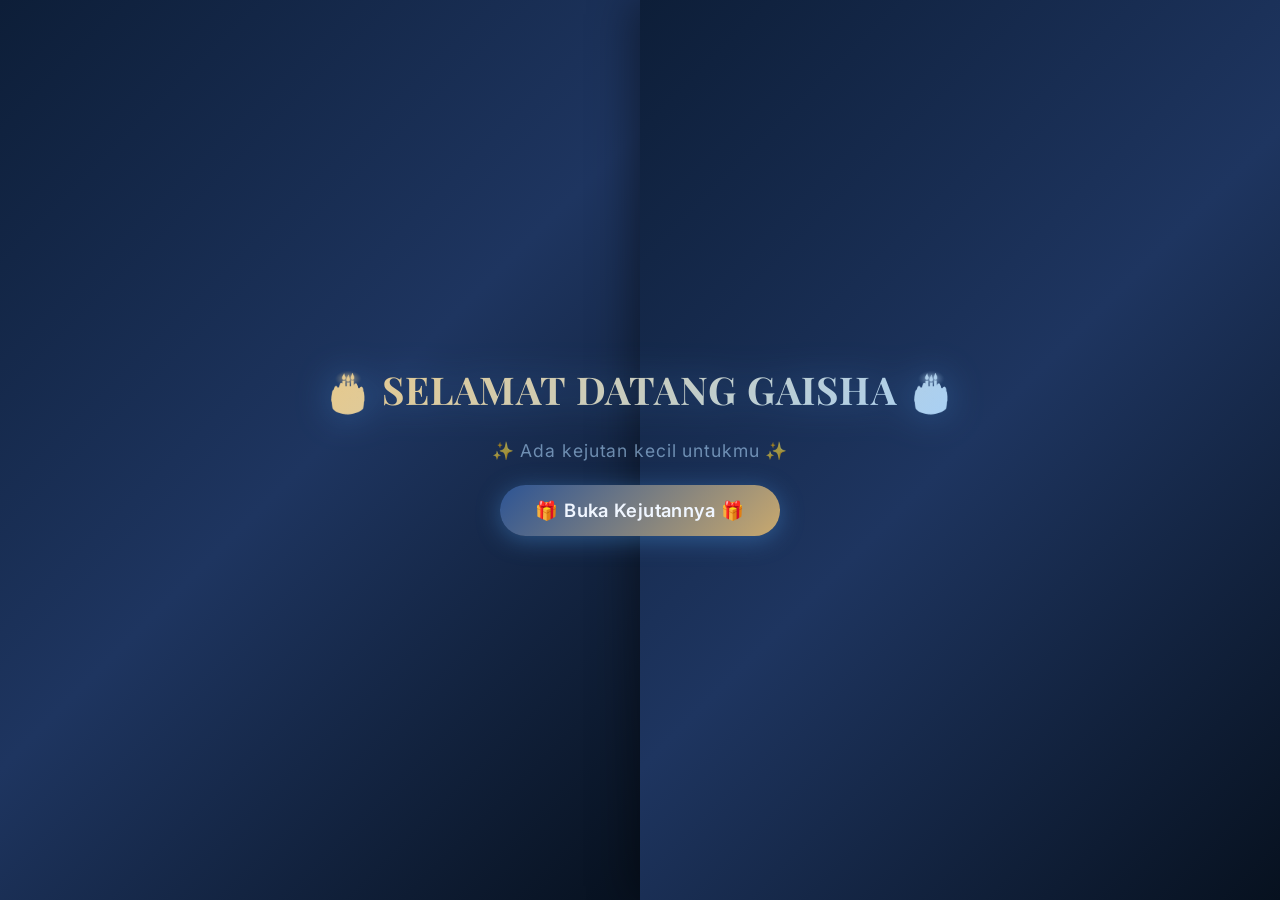
<file: index.html>
<!DOCTYPE html>
<html lang="id">
<head>
  <meta charset="UTF-8" />
  <meta name="viewport" content="width=device-width, initial-scale=1.0, maximum-scale=1.0, user-scalable=no" />
  <title>Happy Birthday Gaisha 🎂</title>
  <link rel="preconnect" href="https://fonts.googleapis.com">
  <link href="https://fonts.googleapis.com/css2?family=Playfair+Display:ital,wght@0,400;0,700;1,400&family=Inter:wght@300;400;500&display=swap" rel="stylesheet">
  <link rel="stylesheet" href="style.css" />
</head>
<body>

  <!-- INTRO SCREEN -->
  <div class="intro-screen" id="introScreen">
    <div class="intro-content">
      <div class="intro-title">🎂 SELAMAT DATANG GAISHA 🎂</div>
      <div class="intro-sub">✨ Ada kejutan kecil untukmu ✨</div>
      <button class="start-btn" id="startBtn">🎁 Buka Kejutannya 🎁</button>
    </div>
    <!-- Curtain panels — kebuka ke kiri & kanan saat tombol diklik -->
    <div class="curtain-panel curtain-left" id="curtainLeft"></div>
    <div class="curtain-panel curtain-right" id="curtainRight"></div>
    <!-- Sparkle burst dari titik tombol -->
    <div class="sparkle-burst" id="sparkleBurst"></div>
  </div>

  <!-- Floating particles -->
  <div class="particles" id="particles"></div>

  <!-- Ripple rings (ambient) -->
  <div class="rings-bg" id="ringsBg"></div>

  <!-- Confetti -->
  <div class="confetti-container" id="confettiContainer"></div>

  <!-- Fireworks -->
  <canvas class="fireworks-canvas" id="fireworksCanvas"></canvas>

  <!-- MAIN -->
  <div class="main-wrapper hidden" id="mainWrapper">

    <!-- ── HERO ── -->
    <header class="hero">
      <p class="hero-eyebrow">07 · 07 · 2026</p>
      <h1 class="hero-title">Selamat Ulang Tahun,<br><em>Gaisha Yusya Dwitha</em></h1>
      <p class="hero-sub">17 tahun — semoga selalu jadi versi terbaik dirimu.</p>
    </header>

    <!-- ── CAKE SECTION ── -->
    <section class="cake-section" id="cakeSection">
      <div class="cake-wrapper" id="cakeWrapper">

        <!-- Cake SVG — single-tier elegant, colorful, dengan lilin menyatu di dalam SVG -->
        <div class="cake-art" id="cakeArt">
          <svg viewBox="0 -40 240 220" xmlns="http://www.w3.org/2000/svg" class="cake-svg">
            <!-- Bottom tier body -->
            <rect x="20" y="96" width="200" height="65" rx="6" fill="#ff8fb3"/>
            <!-- Bottom tier top ellipse -->
            <ellipse cx="120" cy="96" rx="100" ry="18" fill="#ffb3cc"/>
            <!-- Bottom tier base ellipse -->
            <ellipse cx="120" cy="161" rx="100" ry="18" fill="#e8628f"/>
            <!-- Frosting drips bottom -->
            <path d="M20 96 Q35 81 50 96 Q65 81 80 96 Q95 81 110 96 Q125 81 140 96 Q155 81 170 96 Q185 81 200 96 Q215 81 220 96" fill="none" stroke="#ffd66b" stroke-width="5" stroke-linecap="round"/>
            <!-- Mid tier body -->
            <rect x="52" y="52" width="136" height="55" rx="6" fill="#ffd66b"/>
            <!-- Mid tier top ellipse -->
            <ellipse cx="120" cy="52" rx="68" ry="13" fill="#ffe28f"/>
            <!-- Mid tier base ellipse -->
            <ellipse cx="120" cy="107" rx="68" ry="13" fill="#f0b93f"/>
            <!-- Frosting drips mid -->
            <path d="M52 52 Q65 40 78 52 Q91 40 104 52 Q117 40 130 52 Q143 40 156 52 Q169 40 182 52 Q188 40 188 52" fill="none" stroke="#7dd8c4" stroke-width="4" stroke-linecap="round"/>
            <!-- Decorations bottom tier -->
            <circle cx="70" cy="129" r="4" fill="#7dd8c4" opacity="0.95"/>
            <circle cx="100" cy="134" r="5" fill="#a78bfa" opacity="0.9"/>
            <circle cx="130" cy="129" r="4" fill="#7dd8c4" opacity="0.95"/>
            <circle cx="158" cy="133" r="5" fill="#ff8fb3" opacity="0.9"/>
            <!-- Stars on mid tier -->
            <text x="80" y="82" font-size="10" fill="#ffffff" text-anchor="middle">✦</text>
            <text x="120" y="78" font-size="8" fill="#fff6d9" text-anchor="middle">✦</text>
            <text x="160" y="82" font-size="10" fill="#ffffff" text-anchor="middle">✦</text>
            <!-- 17 text on cake -->
            <text x="120" y="146" font-size="22" font-weight="700" fill="#ffffff" text-anchor="middle" font-family="Georgia, serif" opacity="0.85">17</text>

            <!-- ── CANDLE (menyatu di dalam SVG, otomatis center di atas tier atas) ── -->
            <g id="svgCandleGroup">
              <!-- Candle base (menempel di permukaan atas tier kuning, cy=52 ry=13 → puncak di y=39) -->
              <rect x="108" y="33" width="24" height="8" rx="3" fill="#5b4636"/>
              <!-- Candle body -->
              <rect x="112" y="3" width="16" height="32" rx="3" fill="#a78bfa"/>
              <rect x="115" y="3" width="5" height="32" fill="#c4b5fd" opacity="0.7"/>
              <!-- Flame -->
              <g id="svgFlameGroup">
                <ellipse cx="120" cy="-8" rx="11" ry="16" fill="#ffb347" opacity="0.4"/>
                <path id="svgFlame" d="M120 -18 C126 -10 126 -1 120 5 C114 -1 114 -10 120 -18 Z" fill="url(#flameGradient)"/>
              </g>
              <defs>
                <linearGradient id="flameGradient" x1="0" y1="0" x2="0" y2="1">
                  <stop offset="0%" stop-color="#ffffff"/>
                  <stop offset="35%" stop-color="#ffe28f"/>
                  <stop offset="70%" stop-color="#ff8f4d"/>
                  <stop offset="100%" stop-color="#e8628f" stop-opacity="0.4"/>
                </linearGradient>
              </defs>
            </g>

            <!-- Smoke (muncul setelah lilin ditiup) -->
            <g id="svgSmokeGroup" style="display:none; opacity:0">
              <circle class="svg-smoke svg-smoke-1" cx="120" cy="-20" r="3" fill="#e5e7eb" opacity="0.5"/>
              <circle class="svg-smoke svg-smoke-2" cx="117" cy="-24" r="4" fill="#e5e7eb" opacity="0.4"/>
              <circle class="svg-smoke svg-smoke-3" cx="123" cy="-29" r="5" fill="#e5e7eb" opacity="0.3"/>
            </g>
          </svg>
        </div>

        <!-- Plate -->
        <div class="plate"><div class="plate-shine"></div></div>
      </div>
    </section>

    <!-- ── MIC STATUS ── -->
    <div class="mic-status" id="micStatus">
      <div class="mic-icon" id="micIcon">🕯️</div>
      <p id="micText">Buat harapan, lalu tiup lilinnya</p>
      <div class="blow-meter-wrap" id="blowMeterWrap" style="display:none">
        <div class="blow-meter-bg">
          <div class="blow-meter-fill" id="blowMeterFill"></div>
        </div>
        <span id="blowMeterLabel">Tiup sekuat mungkin...</span>
      </div>
    </div>

    <!-- ── BIRTHDAY MESSAGE (shown after blow) ── -->
    <div class="birthday-message" id="birthdayMessage">
      <p class="message-quote">"Setiap memori yang kita buat adalah bagian dari siapa kita sekarang."</p>
      <p class="message-main">Selamat ulang tahun ke-17, Gaisha.<br>Semoga hari ini seindah dirimu.</p>
    </div>



    <!-- ── PRECIOUS MEMORIES BUTTON (muncul setelah lilin ditiup) ── -->
    <section class="precious-section" id="preciousSection">
      <a href="precious.html" class="precious-btn" id="preciousBtn">precious memories for me</a>
    </section>

  </div><!-- end main-wrapper -->



  <!-- Music -->
  <div class="music-controls" id="musicControls">
    <button class="music-btn" id="musicBtn" title="Play/Pause">
      <span id="musicIcon">▶</span>
    </button>
    <span class="music-label">Monokrom — Tulus</span>
  </div>

  <audio id="bgMusic" loop preload="auto" playsinline webkit-playsinline>
    <source src="assets/music.mp3" type="audio/mpeg">
  </audio>

  <script src="script.js"></script>
</body>
</html>
</file>
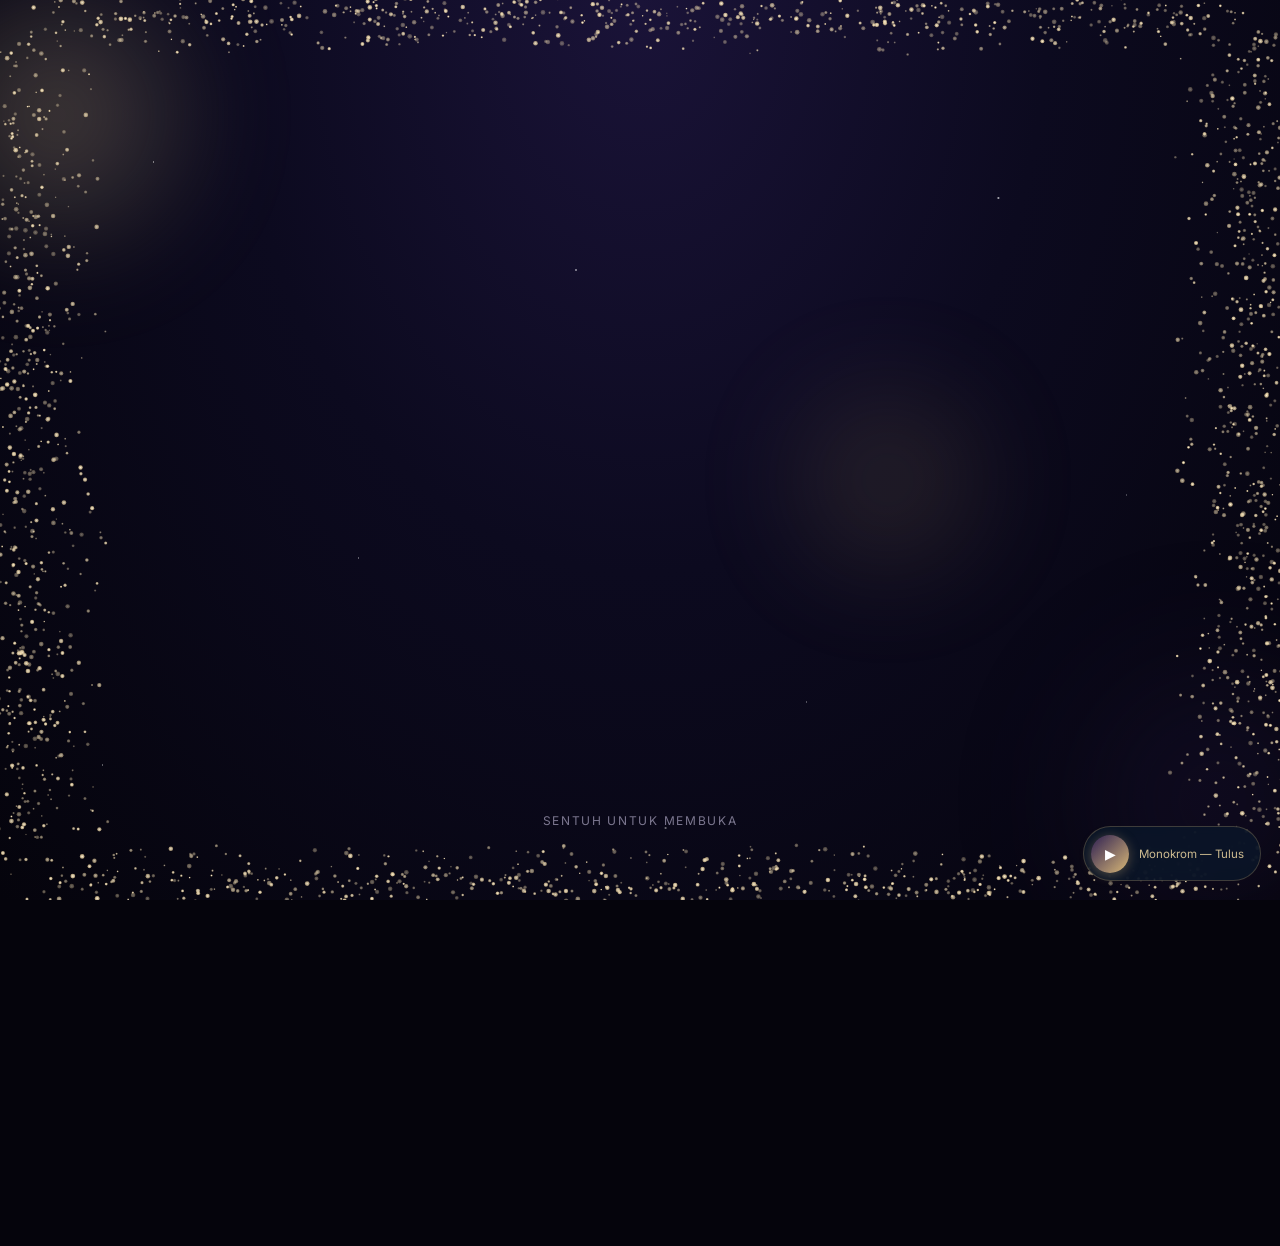
<file: precious.html>
<!DOCTYPE html>
<html lang="id">
<head>
  <meta charset="UTF-8" />
  <meta name="viewport" content="width=device-width, initial-scale=1.0, maximum-scale=1.0, user-scalable=no" />
  <title>Precious Memories — Gaisha 🌙</title>
  <link rel="preconnect" href="https://fonts.googleapis.com">
  <link href="https://fonts.googleapis.com/css2?family=Playfair+Display:ital,wght@0,400;0,700;1,400&family=Inter:wght@300;400;500&display=swap" rel="stylesheet">
  <link rel="stylesheet" href="precious-style.css" />
</head>
<body>

  <!-- Ambient starfield background -->
  <div class="starfield" id="starfield"></div>

  <!-- Glow orbs — bola cahaya lembut yang bergerak pelan, bikin background terasa hidup -->
  <div class="glow-orbs" id="glowOrbs">
    <div class="glow-orb glow-orb-1"></div>
    <div class="glow-orb glow-orb-2"></div>
    <div class="glow-orb glow-orb-3"></div>
  </div>

  <!-- Floating gold dust — partikel mengambang ke atas, di-generate JS -->
  <div class="ambient-dust" id="ambientDust"></div>

  <!-- ── PARTICLE TEXT STAGE ──────────────────────
       Partikel emas membentuk teks custom, lalu "runtuh" jadi galeri.
       Ganti teks yang ditampilkan di script.js bagian PARTICLE_TEXT. ── -->
  <section class="particle-stage" id="particleStage">
    <canvas id="particleCanvas"></canvas>
    <p class="particle-hint" id="particleHint">Sentuh untuk membuka</p>
  </section>

  <!-- ── AMPLOP SURAT (muncul setelah partikel selesai) ── -->
  <section class="letter-section hidden" id="letterSection">
    <h2 class="letter-heading">Untukmu</h2>
    <p class="letter-hint">Ketuk amplopnya</p>
    <div class="envelope-wrap" id="envelopeWrap">
      <div class="envelope" id="envelope">
        <div class="envelope-back"></div>
        <div class="letter-paper" id="letterPaper">
          <div class="letter-paper-lines"></div>
        </div>
        <div class="envelope-flap" id="envelopeFlap"></div>
        <div class="envelope-front"></div>
        <div class="envelope-seal">💌</div>
      </div>
    </div>
  </section>

  <!-- Letter Modal -->
  <div class="letter-overlay" id="letterOverlay">
    <div class="letter-card" id="letterCard">
      <button class="letter-close" id="letterClose">✕</button>
      <div class="letter-card-inner">
        <p class="letter-card-heading">Untuk Gaisha</p>
        <div class="letter-card-body" id="letterCardBody">
          Dear Gaisha ~ 
          haii gaishaa hehe maaf ya aku ngerepotin kamu terus btw selamat ulang tahun ke 17 kamu yaww >///<,
          sesuai dengan janji kita kamu minta aku buatin ini dan aku tetap nuntasin janji ini, hehe buat coklatnya next time yaww,
          hehe maaf ya aku alay banget buat beginian seakan aku masih belum move on dari kamu wkwk
          tapi jujur aku buat web ini dengan rasa takut aku dan rasa sedih aku mengingat dlu aku dan kamu pernah melewati semua rasa sakit dan masalah bersama, 
          aku izin menjelaskan secara detail kenapa aku melepas kamu mungkin kamu gak mau dener atau baca detailnya tapi aku berharap nanti kelak kamu baca yaww, 
          aku sebenarnya gak mau ngelepasin kamu tapi aku ingin kamu terus berkembang dan maju terus jadi aku mutusin buat ngelepas kamu, 
          mungkin itu alasan clasic tapi jujur aku yang sekarang belum pantas buat kamu dan kita sama sama belum pantas buat diri kita berpasangan,
          aku selalu belajar setiap hari dengan niat membalas dendam buat diriku yang lampau dan malas malasan itu aku harap kamu pun juga sama berkembang juga walaupun aku gak tau kamu sedang apa hari ini,
          aku boleh gak cerita sedikit?? kalo boleh aku mau cerita dikit nih setelah kita udah gak berhubungan lagi tentang aku...
          setelah kita gak berhubungan lagi keadaan ku cukup sedikit gak teratur dari gaya hidup atau apapun itu, aku selalu sakit demam dan pusing...
          tapi aku selalu bertahan dan menerima semuanya seorang diri tapi ada pada suatu saat aku sakit parah dan pusing ku kambuh, aku malah keinget kamu yang nelpon dan temenin aku pas lagi sakit...
          aku nangis dan sedih lalu semuanya aku pendam lagi di dalam hatiku dan disitulah aku bertekad bahwasanya aku harus menjadi lebih baik dan menjadi orang yang pantas kedepannya,
          makasihh yaww udah selalu ada di hidupkuu maafinn aku udah jahat ama kamu dari kata kata aku di WA aku minta maaf sampe kayak mokondo kayak gitu jujur aku ikhlas tapi rasa emosi itu yangg ngendaliin aku dan aku kehilangan kontrol atas diriku...
          tapi aku yang sekarang alhamdulillah selalu improve dan memperbaiki semua karakter diriku ini setiap kamu post ig,WA,TT aku selalu kangen ama kamu tapi aku pendam semua dan aku fokus lagi buat belajar menggapai cita cita ku dan janji kita yang lain...
          mungkin kamu gak inget janji apa yang udah pernah kamu dan aku buat tapi aku bakal nuntasin semuanya hehe, 
          jika aku boleh bertanya, kelak nanti aku sudah dalam versi terbaik aku dan aku sudah financial freedom apakah kamu ada niatan buat kembali ke aku??? 
          buat cerita perjalanan kamu selama ini dan apapun itu bakal aku dengar, 
          tapi mungkin aku udah tau jawabannya yaitu "Asas Ne Bis In Idem" mungkin itu yang bakal kamu kasih jawabannya ke aku, 
          tapi jika kamu berkata seperti itu lagi kepadaku dan aku bakal siapp nanti, lalu aku bakal berjalan lagi sendirian lagi....
          sampai aku bertemu seseorang yang sama seperti mu tapi dalam versi lain jika aku tidak menemukan seseorang yang sama seperti mu aku akan terus berjalan sendirian lagi....
          makasihh udah dengerin ceritaku hehe maaf yahh aku ngerepotin kamu lagi dan lagi maaf aku selalu menganggu kehidupan mu,
          tapi setelah janji web ini terselesaikan aku gak bakal ganggu kamu lagi kok kedepannya aku bakal menghilang dari hadapan kamu karna aku takut kamu ilfeel ama aku, 
          hati hatii yahh di surabaya mau itu arah pulang ke rumah ataupun pergi kemana mana,
          maafin aku karna cuman bikin web ucapan ultah sederhana ini dan mungkin ini bare minimum effort?? tapi aku senang kalo kamu bahagia dengan web buatan ku ini
          dan aku minta maaf karna memakai foto kamu tanpa izin dan video kita yang dlu ke mall pas kamu lagi cosplay btw itu hadiah dari temen ku walaupun agak sialan tapi makasih lah ama dia karna udah kasih video itu wkwkw
          makasih 1 tahun yang menyenangkan dan aku menunggu kamu disini biar bisa ke makam ibu kamu...
          Sekali lagi selamat ulang tahun yang ke - 17 tahunn yaww udah gede aja sekarang abru kemarin 16 tahun sekarang udah bisa bikin ktp wkwk,
          aku doakan semoga semua wishlist kamu terwujud dan semoga kamu mendapatkan jodoh yang lebih baik dan lebih tampan dan karismatik pokoknya kayak james james itulah wkwk...
          maaff yaa aku keliatan banget kayak stalk kamu tapi jujur emang aku sering liat semua story di ig,WA, dan TT maaff ya kalo aku ngerepotinn lagi aslii :<
          aku harap kamu nanti sudah berkembang sangat jauhh yaa, aku menantikan itu hari itu...
          Terimakasih juga karna sudah mengucapin ultah aku hehe...
          Sampai Jumpa lagi lain waktu dan aku harap In Another Life kehidupan kamu dan aku sangat bahagia gak kayak kita saat ini...
          Terimakasih Gaishaa maaff ya aku ngerepotin kamu dan membuat kamu malu dan membuat kamu ilfeel yaa lalu maafin kalo ada kata kata yang aku lontarkan pas itu udah bikin kamu sakit hati...
          Jika ada kata kata aku yang gak kamu pahamin boleh tanyain ke aku yaa terimakasihh jika kamu mau bertanya dan mau terbuka dengan ku...
          Sampai jumpa di kehidupan lain dan di kesempatan yang lain....
        </div>
        <p class="letter-card-signoff">From lip lip ,<br>—</p>
      </div>
    </div>
  </div>

  <!-- ── GALLERY (masonry, muncul setelah partikel runtuh) ── -->
  <main class="gallery-wrap" id="galleryWrap">
    <header class="gallery-header">
      <a href="index.html#cakeSection" class="back-link" id="backToCakeLink">← Kembali</a>
      <h1 class="gallery-title">Precious Memories</h1>
      <p class="gallery-sub">Setiap gambar, sepotong waktu yang ku harap ingin selalu kusimpan seterusnya...</p>
    </header>

    <div class="masonry" id="masonryGrid">
      <!-- Item galeri di-generate oleh JS dari GALLERY_ITEMS -->
    </div>

    <footer class="gallery-footer">
      <p>— Kenangan Kita Berdua —</p>
    </footer>
  </main>

  <!-- Lightbox untuk lihat foto/video ukuran penuh -->
  <div class="lightbox" id="lightbox">
    <button class="lightbox-close" id="lightboxClose">✕</button>
    <button class="lightbox-nav lightbox-prev" id="lightboxPrev" aria-label="Sebelumnya">‹</button>
    <button class="lightbox-nav lightbox-next" id="lightboxNext" aria-label="Selanjutnya">›</button>
    <div class="lightbox-content" id="lightboxContent"></div>
    <div class="lightbox-counter" id="lightboxCounter"></div>
  </div>

  <!-- Music (sama seperti di index.html — posisi & status diambil dari
       localStorage supaya lagu terasa menyambung, bukan restart dari awal) -->
  <div class="music-controls" id="musicControls">
    <button class="music-btn" id="musicBtn" title="Play/Pause">
      <span id="musicIcon">▶</span>
    </button>
    <span class="music-label">Monokrom — Tulus</span>
  </div>

  <audio id="bgMusic" loop preload="auto" playsinline webkit-playsinline>
    <source src="assets/music.mp3" type="audio/mpeg">
  </audio>

  <script src="precious-script.js"></script>
</body>
</html>
</file>
<file: style.css>
/* ================================================
   GAISHA YUSYA DWITHA — Birthday Page
   Palette: Midnight blue · Steel · Soft gold accent
   ================================================ */

*, *::before, *::after { box-sizing: border-box; margin: 0; padding: 0; }

:root {
  --navy:       #07111f;
  --midnight:   #0a1628;
  --deep:       #0d1e38;
  --blue-mid:   #1e3560;
  --blue-steel: #2d5494;
  --blue-sky:   #4a90d9;
  --blue-light: #6aaee8;
  --blue-pale:  #a8d0f5;
  --gold:       #c9a96e;
  --gold-light: #e8c98a;
  --white:      #f0f6ff;
  --text-dim:   rgba(168, 208, 245, 0.6);
}

html {
  scroll-behavior: smooth;
}

html, body {
  width: 100%; min-height: 100vh;
  overflow-x: hidden;
  font-family: 'Inter', system-ui, sans-serif;
  background: var(--navy);
  color: var(--white);
}

/* ═══════════════════════════════════════════════
   INTRO SCREEN
═══════════════════════════════════════════════ */
.intro-screen {
  position: fixed; inset: 0; z-index: 50;
  display: flex; align-items: center; justify-content: center;
  background: radial-gradient(ellipse at center, var(--deep) 0%, var(--navy) 70%);
  transition: opacity 0.7s ease, visibility 0.7s ease;
}
.intro-screen.fade-out {
  opacity: 0; visibility: hidden; pointer-events: none;
}
.intro-content {
  position: relative;
  z-index: 51;
  display: flex; flex-direction: column; align-items: center;
  gap: 1.5rem; padding: 2rem 1.5rem; text-align: center;
  opacity: 1; /* selalu tampil secara default; animasi di bawah cuma hiasan masuk */
  animation: introReveal 0.9s cubic-bezier(0.22,1,0.36,1);
}
@keyframes introReveal {
  0%   { opacity: 0; transform: translateY(30px) scale(0.92); }
  100% { opacity: 1; transform: translateY(0) scale(1); }
}
.intro-title {
  font-family: 'Playfair Display', serif;
  font-size: clamp(1.3rem, 5.5vw, 2.4rem);
  font-weight: 700;
  letter-spacing: 0.02em;
  color: var(--gold-light); /* fallback jika gradient-text tidak ter-render */
  background: linear-gradient(135deg, var(--gold-light), var(--blue-pale), var(--gold), var(--blue-sky));
  background-size: 300% 300%;
  background-clip: text;
  -webkit-background-clip: text;
  -webkit-text-fill-color: transparent;
  animation: gradShiftIntro 4s ease-in-out infinite;
  line-height: 1.35;
  filter: drop-shadow(0 0 18px rgba(74, 144, 217, 0.45));
}
@supports not (-webkit-background-clip: text) {
  .intro-title { -webkit-text-fill-color: initial; color: var(--gold-light); }
}
@keyframes gradShiftIntro {
  0%, 100% { background-position: 0% 50%; }
  50%       { background-position: 100% 50%; }
}
.intro-sub {
  font-size: clamp(0.9rem, 3.2vw, 1.1rem);
  color: var(--text-dim);
  letter-spacing: 0.05em;
}
.start-btn {
  display: inline-flex; align-items: center; gap: 0.5rem;
  padding: 0.9rem 2.2rem;
  font-size: clamp(0.95rem, 3.8vw, 1.15rem);
  font-weight: 600; font-family: inherit; color: var(--white);
  background: linear-gradient(135deg, var(--blue-steel), var(--gold), var(--blue-steel));
  background-size: 200% 200%;
  border: none; border-radius: 50px; cursor: pointer;
  box-shadow: 0 4px 24px rgba(74, 144, 217, 0.45), 0 0 0 0 rgba(201, 169, 110, 0.4);
  animation: btnPulseIntro 2s ease-in-out infinite, gradShiftIntro 3s ease-in-out infinite;
  transition: transform 0.2s, box-shadow 0.2s;
  letter-spacing: 0.02em;
}
.start-btn:hover { transform: translateY(-3px) scale(1.04); box-shadow: 0 8px 32px rgba(74,144,217,0.6); }
.start-btn:active { transform: scale(0.97); }
@keyframes btnPulseIntro {
  0%, 100% { box-shadow: 0 4px 24px rgba(74,144,217,0.45), 0 0 0 0 rgba(201,169,110,0.4); }
  50%       { box-shadow: 0 6px 30px rgba(74,144,217,0.6), 0 0 0 12px rgba(201,169,110,0); }
}

/* ── CURTAIN REVEAL — dua panel yang kebuka ke kiri & kanan seperti tirai kado ── */
.curtain-panel {
  position: fixed; top: 0; bottom: 0; width: 50%;
  z-index: 49;
  background: linear-gradient(135deg, var(--deep) 0%, var(--blue-mid) 50%, var(--navy) 100%);
  transition: transform 0.9s cubic-bezier(0.76, 0, 0.24, 1);
  pointer-events: none;
}
.curtain-left  { left: 0;  transform: translateX(0); box-shadow: 8px 0 40px rgba(0,0,0,0.4); }
.curtain-right { right: 0; transform: translateX(0); box-shadow: -8px 0 40px rgba(0,0,0,0.4); }
.curtain-panel.curtain-open.curtain-left  { transform: translateX(-100%); }
.curtain-panel.curtain-open.curtain-right { transform: translateX(100%); }

/* ── SPARKLE BURST — kilau meledak dari titik tombol saat diklik ── */
.sparkle-burst {
  position: fixed; z-index: 56;
  top: 50%; left: 50%; width: 0; height: 0;
  pointer-events: none;
}
.sparkle-burst .spark {
  position: absolute; top: 0; left: 0;
  width: 6px; height: 6px; border-radius: 50%;
  background: radial-gradient(circle, #fff6d9, var(--gold) 60%, transparent 100%);
  opacity: 0;
}
.sparkle-burst.burst-go .spark {
  animation: sparkFly var(--sdur, 0.7s) cubic-bezier(0.16, 1, 0.3, 1) forwards;
  animation-delay: var(--sdelay, 0s);
}
@keyframes sparkFly {
  0%   { opacity: 1; transform: translate(0, 0) scale(1); }
  100% { opacity: 0; transform: translate(var(--sx, 0), var(--sy, 0)) scale(0.3); }
}

/* ── PARTICLES ─────────────────────────────── */
.particles {
  position: fixed; inset: 0; z-index: 0;
  pointer-events: none; overflow: hidden;
}
.particle {
  position: absolute; border-radius: 50%; opacity: 0;
  animation: floatUp var(--dur, 10s) ease-in infinite var(--delay, 0s);
}
@keyframes floatUp {
  0%   { transform: translateY(100vh) translateX(0) scale(0); opacity: 0; }
  10%  { opacity: 0.4; }
  90%  { opacity: 0.15; }
  100% { transform: translateY(-10vh) translateX(var(--sway, 40px)) scale(1.3); opacity: 0; }
}

/* ── AMBIENT RINGS ──────────────────────────── */
.rings-bg {
  position: fixed; inset: 0; z-index: 0;
  pointer-events: none; overflow: hidden;
  display: flex; align-items: center; justify-content: center;
}
.ring {
  position: absolute; border-radius: 50%;
  border: 1px solid rgba(74, 144, 217, 0.08);
  animation: ringPulse var(--rd, 8s) ease-in-out infinite var(--rdelay, 0s);
}
@keyframes ringPulse {
  0%, 100% { transform: scale(1); opacity: 0.5; }
  50%       { transform: scale(1.06); opacity: 0.15; }
}

/* ── CONFETTI ───────────────────────────────── */
.confetti-container { position: fixed; inset: 0; z-index: 6; pointer-events: none; overflow: hidden; }
.confetti-piece {
  position: absolute; top: -20px; opacity: 0;
  animation: confettiFall var(--dur, 3s) ease-in var(--delay, 0s) forwards;
}
@keyframes confettiFall {
  0%   { transform: translateY(0) rotate(0deg) translateX(0); opacity: 1; }
  100% { transform: translateY(110vh) rotate(720deg) translateX(var(--sway, 40px)); opacity: 0.1; }
}

/* ── FIREWORKS ──────────────────────────────── */
.fireworks-canvas {
  position: fixed; inset: 0; z-index: 5;
  pointer-events: none; width: 100%; height: 100%;
}

/* ── MAIN WRAPPER ───────────────────────────── */
.main-wrapper {
  position: relative; z-index: 2;
  min-height: 100vh;
  display: flex; flex-direction: column; align-items: center;
  padding: 3rem 1.25rem 6rem;
  gap: 2.5rem;
  opacity: 0;
  transform: scale(0.94);
}
.main-wrapper.reveal {
  animation: mainWrapperReveal 0.8s cubic-bezier(0.22, 1, 0.36, 1) forwards;
}
@keyframes mainWrapperReveal {
  0%   { opacity: 0; transform: scale(0.94); }
  100% { opacity: 1; transform: scale(1); }
}
.hidden { display: none !important; }

/* ── HERO ───────────────────────────────────── */
.hero { text-align: center; max-width: 480px; }

.hero-eyebrow {
  font-size: 0.75rem;
  letter-spacing: 0.22em;
  text-transform: uppercase;
  color: var(--gold);
  margin-bottom: 1rem;
  font-weight: 500;
}

.hero-title {
  font-family: 'Playfair Display', Georgia, serif;
  font-size: clamp(1.7rem, 6vw, 2.8rem);
  font-weight: 400;
  line-height: 1.25;
  color: var(--white);
  margin-bottom: 1rem;
}
.hero-title em {
  font-style: italic;
  color: var(--blue-light);
  display: block;
  font-size: clamp(1.9rem, 7vw, 3.2rem);
}

.hero-sub {
  font-size: 0.9rem;
  color: var(--text-dim);
  letter-spacing: 0.04em;
  font-weight: 300;
}

/* ── DIVIDER ────────────────────────────────── */
.divider {
  width: 60px; height: 1px;
  background: linear-gradient(90deg, transparent, var(--blue-sky), transparent);
  margin: 0 auto;
}

/* ── CAKE SECTION ───────────────────────────── */
.cake-section {
  display: flex; justify-content: center; align-items: flex-end;
  width: 100%;
}
.cake-wrapper {
  position: relative;
  display: flex; flex-direction: column; align-items: center;
  width: fit-content;
}

.cake-art { position: relative; z-index: 2; }
.cake-svg {
  width: clamp(200px, 60vw, 280px);
  filter: drop-shadow(0 12px 40px rgba(232, 98, 143, 0.35));
  animation: cakeFloat 5s ease-in-out infinite;
  display: block;
}
@keyframes cakeFloat {
  0%, 100% { transform: translateY(0); }
  50%       { transform: translateY(-10px); }
}

/* PLATE */
.plate {
  width: clamp(220px, 66vw, 310px);
  height: 22px;
  background: linear-gradient(180deg, #1e3560, #0d1e38);
  border-radius: 50%; margin-top: -5px;
  box-shadow: 0 8px 28px rgba(10, 22, 40, 0.8), 0 0 0 1px rgba(74,144,217,0.15);
  position: relative; z-index: 1;
}
.plate-shine {
  position: absolute; top: 4px; left: 12%; right: 12%;
  height: 6px; background: rgba(74,144,217,0.2); border-radius: 50%;
}

/* CANDLE — sekarang jadi bagian dari SVG kue, ikut sistem koordinat SVG */
/* menghasilkan posisi yang selalu presisi tepat di atas tier atas, di semua ukuran layar */
#svgFlame {
  transform-origin: 120px 12px;
  animation: svgFlicker 0.18s ease-in-out infinite alternate;
}
@keyframes svgFlicker {
  0%   { transform: skewX(3deg) scaleX(0.95); }
  100% { transform: skewX(-3deg) scaleX(1.05); }
}
#svgFlameGroup ellipse {
  animation: svgGlowPulse 0.4s ease-in-out infinite alternate;
  transform-origin: 120px 10px;
}
@keyframes svgGlowPulse {
  0%   { opacity: 0.3; transform: scale(1); }
  100% { opacity: 0.6; transform: scale(1.2); }
}
#svgCandleGroup {
  transition: opacity 0.35s;
}
/* Setelah ditiup: hanya apinya yang hilang, batang & base candle tetap terlihat di kue */
#svgFlameGroup {
  transition: opacity 0.35s;
}
#svgCandleGroup.blown-out #svgFlameGroup {
  opacity: 0;
}

#svgSmokeGroup {
  transition: opacity 0.4s;
}

/* SMOKE (SVG) */
.svg-smoke {
  animation: svgSmokeRise 2.8s ease-out infinite;
}
.svg-smoke-1 { animation-delay: 0s; }
.svg-smoke-2 { animation-delay: 0.4s; }
.svg-smoke-3 { animation-delay: 0.8s; }
@keyframes svgSmokeRise {
  0%   { transform: translateY(20px) scale(0.5); opacity: 0.6; }
  60%  { transform: translateY(-18px) scale(1.6); opacity: 0.3; }
  100% { transform: translateY(-34px) scale(2.4); opacity: 0; }
}

/* ── MIC STATUS ─────────────────────────────── */
.mic-status {
  display: flex; flex-direction: column; align-items: center;
  gap: 0.75rem; cursor: pointer;
  padding: 1.25rem 2rem;
  background: rgba(30, 53, 96, 0.25);
  backdrop-filter: blur(10px);
  border: 1px solid rgba(74, 144, 217, 0.2);
  border-radius: 16px;
  transition: background 0.3s, transform 0.2s, border-color 0.3s;
  max-width: 340px; width: 90%;
}
.mic-status:hover { background: rgba(30,53,96,0.4); border-color: rgba(74,144,217,0.4); transform: translateY(-2px); }
.mic-status:active { transform: scale(0.97); }

.mic-icon { font-size: 2.2rem; animation: micFloat 2.5s ease-in-out infinite; }
@keyframes micFloat {
  0%, 100% { transform: translateY(0); }
  50%       { transform: translateY(-5px); }
}
.mic-status p { font-size: 0.9rem; color: var(--blue-pale); text-align: center; font-weight: 300; }

/* Blow Meter */
.blow-meter-wrap { width: 100%; text-align: center; }
.blow-meter-bg {
  width: 100%; height: 6px;
  background: rgba(74,144,217,0.1); border-radius: 6px; overflow: hidden; margin-bottom: 6px;
}
.blow-meter-fill {
  height: 100%; width: 0%;
  background: linear-gradient(90deg, var(--blue-steel), var(--blue-sky), var(--blue-pale));
  border-radius: 6px; transition: width 0.1s;
}
#blowMeterLabel { font-size: 0.72rem; color: var(--text-dim); }
.mic-active .mic-icon { animation: micPulse 0.45s ease-in-out infinite !important; }
@keyframes micPulse {
  0%, 100% { transform: scale(1); }
  50%       { transform: scale(1.25); filter: drop-shadow(0 0 8px #4a90d9); }
}

/* ── BIRTHDAY MESSAGE ───────────────────────── */
.birthday-message {
  display: none;
  text-align: center; max-width: 440px; width: 90%;
  padding: 2rem 1.75rem;
  background: rgba(13, 30, 56, 0.7);
  backdrop-filter: blur(14px);
  border: 1px solid rgba(74, 144, 217, 0.25);
  border-radius: 20px;
  animation: revealUp 0.9s cubic-bezier(0.22,1,0.36,1) forwards;
  box-shadow: 0 0 60px rgba(74,144,217,0.1);
}
@keyframes revealUp {
  from { opacity: 0; transform: translateY(24px) scale(0.96); }
  to   { opacity: 1; transform: translateY(0) scale(1); }
}
.message-quote {
  font-family: 'Playfair Display', serif;
  font-style: italic;
  font-size: clamp(0.85rem, 3vw, 1rem);
  color: var(--gold-light);
  margin-bottom: 1rem;
  line-height: 1.7;
}
.message-main {
  font-size: clamp(0.9rem, 3.2vw, 1.05rem);
  color: var(--blue-pale);
  line-height: 1.8;
  font-weight: 300;
}

/* ── PRECIOUS MEMORIES BUTTON (muncul setelah lilin ditiup) ── */
.precious-section {
  display: none; justify-content: center;
  margin-top: 0.5rem;
}
.precious-section.visible {
  display: flex;
  animation: revealUp 0.9s cubic-bezier(0.22,1,0.36,1) forwards;
}
.precious-btn {
  font-family: 'Playfair Display', serif;
  font-style: italic;
  font-size: clamp(0.85rem, 3vw, 1rem);
  color: var(--white);
  background: linear-gradient(135deg, rgba(74,144,217,0.18), rgba(201,169,110,0.12));
  border: 1px solid rgba(201, 169, 110, 0.4);
  padding: 0.9rem 1.8rem;
  border-radius: 999px;
  cursor: pointer;
  letter-spacing: 0.02em;
  box-shadow: 0 8px 28px rgba(74,144,217,0.15);
  transition: transform 0.25s, box-shadow 0.25s, border-color 0.25s;
  text-decoration: none;
  display: inline-block;
}
.precious-btn:hover, .precious-btn:active {
  transform: translateY(-2px) scale(1.02);
  border-color: rgba(201, 169, 110, 0.8);
  box-shadow: 0 12px 36px rgba(201,169,110,0.25);
}

/* ═══════════════════════════════════════════════
   AMPLOP SURAT
═══════════════════════════════════════════════ */
.letter-section {
  display: none;
  flex-direction: column; align-items: center;
  gap: 0.35rem;
  padding-top: 0.5rem;
  animation: revealUp 0.9s cubic-bezier(0.22,1,0.36,1) forwards;
}
.letter-heading {
  font-family: 'Playfair Display', serif;
  font-size: 1.4rem; font-weight: 400;
  color: var(--white);
}
.letter-hint {
  font-size: 0.78rem; color: var(--text-dim);
  letter-spacing: 0.04em;
  margin-bottom: 1.5rem;
}

.envelope-wrap {
  perspective: 1200px;
}

/* Ukuran dasar amplop */
.envelope {
  position: relative;
  width: clamp(220px, 65vw, 300px);
  height: clamp(150px, 44vw, 200px);
  cursor: pointer;
  transition: transform 0.3s;
}
.envelope:hover { transform: translateY(-4px); }
.envelope.opened { cursor: default; }

/* Badan belakang amplop (dasar, warna paling gelap, selalu di bawah) */
.envelope-back {
  position: absolute; inset: 0;
  background: linear-gradient(160deg, var(--blue-mid), var(--deep));
  border-radius: 8px;
  box-shadow: 0 14px 40px rgba(0,0,0,0.5), inset 0 0 0 1px rgba(201,169,110,0.25);
  z-index: 1;
}

/* Surat — mulai tersembunyi di dalam amplop, naik ke atas saat dibuka */
.letter-paper {
  position: absolute;
  left: 50%; bottom: 8%;
  width: 84%; height: 78%;
  transform: translate(-50%, 10%);
  background: linear-gradient(180deg, #fdf6e8, #f5ecd8);
  border-radius: 4px;
  box-shadow: 0 6px 20px rgba(0,0,0,0.35);
  z-index: 2;
  transition: transform 0.7s cubic-bezier(0.22, 1, 0.36, 1);
}
.letter-paper-lines {
  position: absolute; inset: 14% 10%;
  background:
    repeating-linear-gradient(
      to bottom,
      rgba(74, 144, 217, 0.18) 0, rgba(74, 144, 217, 0.18) 2px,
      transparent 2px, transparent 22%
    );
}
.envelope.opened .letter-paper {
  transform: translate(-50%, -78%);
}

/* Badan depan amplop — trapesium menutupi bagian bawah surat sebelum dibuka */
.envelope-front {
  position: absolute;
  left: 0; right: 0; bottom: 0;
  height: 62%;
  background: linear-gradient(160deg, var(--blue-steel), var(--blue-mid));
  clip-path: polygon(0 100%, 100% 100%, 100% 22%, 50% 62%, 0 22%);
  border-radius: 0 0 8px 8px;
  z-index: 3;
  box-shadow: inset 0 0 0 1px rgba(201,169,110,0.2);
}

/* Flap segitiga atas — akan "kebuka" (flip ke atas/belakang) saat diklik */
.envelope-flap {
  position: absolute;
  top: 0; left: 0; right: 0;
  height: 58%;
  background: linear-gradient(200deg, var(--blue-steel), var(--blue-mid));
  clip-path: polygon(0 0, 100% 0, 50% 92%);
  transform-origin: top center;
  transition: transform 0.6s cubic-bezier(0.36, 0, 0.66, -0.02);
  z-index: 4;
  box-shadow: inset 0 0 0 1px rgba(201,169,110,0.25);
}
.envelope.opened .envelope-flap {
  transform: rotateX(180deg);
  z-index: 1; /* setelah kebuka, flap jatuh ke belakang surat */
}

/* Segel hati di tengah flap */
.envelope-seal {
  position: absolute;
  top: 38%; left: 50%;
  transform: translate(-50%, -50%);
  font-size: 1.6rem;
  z-index: 5;
  filter: drop-shadow(0 2px 6px rgba(0,0,0,0.4));
  transition: opacity 0.3s, transform 0.3s;
}
.envelope.opened .envelope-seal {
  opacity: 0;
  transform: translate(-50%, -50%) scale(0.5);
}

/* ── LETTER MODAL (isi surat lengkap) ───────── */
.letter-overlay {
  position: fixed; inset: 0; z-index: 120;
  background: rgba(7, 17, 31, 0.92);
  backdrop-filter: blur(18px);
  display: flex; align-items: center; justify-content: center;
  padding: 1.5rem;
  opacity: 0; pointer-events: none;
  transition: opacity 0.4s;
}
.letter-overlay.open { opacity: 1; pointer-events: all; }

.letter-card {
  background: linear-gradient(180deg, #fdf6e8, #f5ecd8);
  border-radius: 10px;
  max-width: 440px; width: 100%;
  max-height: 82vh;
  overflow-y: auto;
  padding: 2.2rem 1.75rem 2rem;
  position: relative;
  box-shadow: 0 24px 80px rgba(0,0,0,0.6), 0 0 0 1px rgba(201,169,110,0.15);
  transform: translateY(24px) scale(0.96);
  opacity: 0;
  transition: transform 0.4s cubic-bezier(0.22,1,0.36,1), opacity 0.4s;
}
.letter-overlay.open .letter-card {
  transform: translateY(0) scale(1);
  opacity: 1;
}

.letter-close {
  position: absolute; top: 12px; right: 14px;
  background: rgba(74, 144, 217, 0.15); border: none;
  color: var(--blue-mid); font-size: 0.85rem;
  width: 28px; height: 28px; border-radius: 50%;
  cursor: pointer; display: flex; align-items: center; justify-content: center;
  transition: background 0.2s;
}
.letter-close:hover { background: rgba(74, 144, 217, 0.3); }

.letter-card-heading {
  font-family: 'Playfair Display', serif;
  font-style: italic;
  font-size: 1.15rem;
  color: var(--blue-mid);
  text-align: center;
  margin-bottom: 1.4rem;
}
.letter-card-body {
  font-family: 'Playfair Display', serif;
  font-size: 1rem;
  line-height: 1.9;
  color: #2d2416;
  white-space: pre-line;
  text-align: left;
}
.letter-card-signoff {
  margin-top: 1.6rem;
  font-family: 'Playfair Display', serif;
  font-style: italic;
  font-size: 0.95rem;
  color: var(--blue-mid);
  text-align: right;
  line-height: 1.6;
}

/* ── MUSIC CONTROLS ─────────────────────────── */
.music-controls {
  position: fixed; bottom: 1.2rem; right: 1.2rem; z-index: 10;
  display: flex; align-items: center; gap: 0.6rem;
  background: rgba(10, 22, 40, 0.85);
  backdrop-filter: blur(14px);
  border: 1px solid rgba(74, 144, 217, 0.25);
  border-radius: 50px;
  padding: 0.45rem 1rem 0.45rem 0.45rem;
  /* Tersembunyi selama intro screen — baru muncul setelah tombol
     "Buka Kejutannya" diklik (lihat class .music-controls-visible di script.js) */
  opacity: 0;
  visibility: hidden;
  pointer-events: none;
  transition: opacity 0.5s ease, visibility 0.5s ease;
}
.music-controls.music-controls-visible {
  opacity: 1;
  visibility: visible;
  pointer-events: auto;
}
.music-btn {
  width: 38px; height: 38px; border-radius: 50%;
  border: none;
  background: linear-gradient(135deg, var(--blue-steel), var(--blue-sky));
  color: white; font-size: 0.9rem; cursor: pointer;
  display: flex; align-items: center; justify-content: center;
  transition: transform 0.2s, box-shadow 0.2s;
  box-shadow: 0 2px 12px rgba(74,144,217,0.4);
}
.music-btn:hover { transform: scale(1.1); box-shadow: 0 4px 20px rgba(74,144,217,0.6); }
.music-btn:active { transform: scale(0.95); }
.music-label { font-size: 0.72rem; color: var(--blue-pale); white-space: nowrap; opacity: 0.85; }

/* ── RESPONSIVE ─────────────────────────────── */
@media (max-width: 480px) {
  .main-wrapper { padding: 2rem 1rem 4rem; gap: 1.5rem; }
  .hero-title { font-size: 1.6rem; }
  .hero-title em { font-size: 1.8rem; }
  .cake-svg { width: 180px; }
  .plate { width: 200px; }
  .birthday-message { padding: 1.5rem 1rem; width: 95%; }
  .music-controls { bottom: 0.8rem; right: 0.8rem; padding: 0.35rem 0.8rem 0.35rem 0.35rem; }
  .music-btn { width: 32px; height: 32px; font-size: 0.8rem; }
}

@media (max-height: 650px) {
  .main-wrapper { gap: 1rem; padding-top: 1rem; }
  .hero { margin-bottom: 0; }
  .cake-svg { width: 150px; }
  .plate { width: 170px; }
}
</file>
<file: precious-style.css>
/* ================================================
   PRECIOUS MEMORIES — halaman terpisah
   Konsep: "Memory Constellation" — partikel emas membentuk
   teks, lalu runtuh mengkristal jadi galeri foto.
   Palet: midnight indigo · deep violet · gold dust
   ================================================ */

*, *::before, *::after { box-sizing: border-box; margin: 0; padding: 0; }

:root {
  --void:       #05040c;
  --indigo:     #0c0a1f;
  --violet:     #1a1338;
  --violet-mid: #2d1f52;
  --gold:       #d9b877;
  --gold-light: #f0d9a3;
  --gold-dust:  #fff3d6;
  --white:      #f5f2ff;
  --text-dim:   rgba(217, 209, 240, 0.55);
}

html {
  scroll-behavior: smooth;
}

html, body {
  width: 100%; min-height: 100vh;
  overflow-x: hidden;
  font-family: 'Inter', system-ui, sans-serif;
  background: var(--void);
  color: var(--white);
}

/* ── AMBIENT STARFIELD ──────────────────────── */
.starfield {
  position: fixed; inset: 0; z-index: 0;
  background:
    radial-gradient(1px 1px at 12% 18%, rgba(255,255,255,0.9), transparent),
    radial-gradient(1px 1px at 28% 62%, rgba(255,255,255,0.7), transparent),
    radial-gradient(1.5px 1.5px at 45% 30%, rgba(255,255,255,0.8), transparent),
    radial-gradient(1px 1px at 63% 78%, rgba(255,255,255,0.6), transparent),
    radial-gradient(1.5px 1.5px at 78% 22%, rgba(255,255,255,0.9), transparent),
    radial-gradient(1px 1px at 88% 55%, rgba(255,255,255,0.5), transparent),
    radial-gradient(1px 1px at 8% 85%, rgba(255,255,255,0.7), transparent),
    radial-gradient(1.5px 1.5px at 52% 92%, rgba(255,255,255,0.6), transparent),
    radial-gradient(ellipse at 50% 0%, var(--violet) 0%, var(--indigo) 45%, var(--void) 100%);
  background-repeat: no-repeat;
  background-size: cover;
}

/* ── GLOW ORBS (bergerak pelan, bikin background berasa hidup) ── */
.glow-orbs {
  position: fixed; inset: 0; z-index: 0;
  overflow: hidden;
  pointer-events: none;
}
.glow-orb {
  position: absolute;
  border-radius: 50%;
  filter: blur(60px);
  opacity: 0.35;
  will-change: transform;
}
.glow-orb-1 {
  width: 320px; height: 320px;
  top: -5%; left: -8%;
  background: radial-gradient(circle, var(--gold-light), transparent 70%);
  animation: orbDrift1 22s ease-in-out infinite;
}
.glow-orb-2 {
  width: 380px; height: 380px;
  bottom: -10%; right: -10%;
  background: radial-gradient(circle, var(--violet-mid), transparent 70%);
  animation: orbDrift2 26s ease-in-out infinite;
}
.glow-orb-3 {
  width: 240px; height: 240px;
  top: 40%; left: 60%;
  background: radial-gradient(circle, var(--gold), transparent 70%);
  opacity: 0.22;
  animation: orbDrift3 19s ease-in-out infinite;
}
@keyframes orbDrift1 {
  0%, 100% { transform: translate(0, 0) scale(1); }
  33%      { transform: translate(6vw, 8vh) scale(1.15); }
  66%      { transform: translate(-3vw, 12vh) scale(0.9); }
}
@keyframes orbDrift2 {
  0%, 100% { transform: translate(0, 0) scale(1); }
  33%      { transform: translate(-7vw, -6vh) scale(1.1); }
  66%      { transform: translate(-4vw, -14vh) scale(0.95); }
}
@keyframes orbDrift3 {
  0%, 100% { transform: translate(0, 0) scale(1); }
  50%      { transform: translate(-10vw, -8vh) scale(1.2); }
}

/* ── FLOATING DUST (partikel emas mengambang lembut di seluruh halaman) ── */
.ambient-dust {
  position: fixed; inset: 0; z-index: 1;
  overflow: hidden;
  pointer-events: none;
}
.dust-mote {
  position: absolute;
  bottom: -5%;
  border-radius: 50%;
  background: radial-gradient(circle, var(--gold-dust), var(--gold) 60%, transparent 100%);
  animation: dustFloat linear infinite;
  will-change: transform, opacity;
}
@keyframes dustFloat {
  0% {
    transform: translateY(0) translateX(0) scale(0.6);
    opacity: 0;
  }
  8% { opacity: var(--dust-op, 0.6); }
  50% {
    transform: translateY(-52vh) translateX(var(--dust-sway, 20px)) scale(1);
  }
  92% { opacity: var(--dust-op, 0.6); }
  100% {
    transform: translateY(-105vh) translateX(0) scale(0.5);
    opacity: 0;
  }
}

/* ═══════════════════════════════════════════════
   PARTICLE TEXT STAGE
═══════════════════════════════════════════════ */
.particle-stage {
  position: relative;
  z-index: 2;
  width: 100%; height: 100vh;
  display: flex; align-items: center; justify-content: center;
  cursor: pointer;
  overflow: hidden;
  transition: opacity 0.9s ease, visibility 0.9s ease;
}
.particle-stage.dismissed {
  opacity: 0;
  visibility: hidden;
  pointer-events: none;
}
#particleCanvas {
  width: 100%; height: 100%;
  display: block;
}
.particle-hint {
  position: absolute;
  bottom: 8%;
  left: 50%;
  transform: translateX(-50%);
  font-size: 0.75rem;
  letter-spacing: 0.14em;
  text-transform: uppercase;
  color: var(--text-dim);
  animation: hintPulse 2.4s ease-in-out infinite;
  pointer-events: none;
}
@keyframes hintPulse {
  0%, 100% { opacity: 0.4; }
  50%      { opacity: 1; }
}

/* ═══════════════════════════════════════════════
   GALLERY (masonry)
═══════════════════════════════════════════════ */
.gallery-wrap {
  position: relative; z-index: 2;
  max-width: 720px;
  margin: 0 auto;
  padding: 3.5rem 1.25rem 5rem;
  opacity: 0;
}
.gallery-wrap.revealed {
  animation: galleryFadeIn 1.1s cubic-bezier(0.22,1,0.36,1) forwards;
}
@keyframes galleryFadeIn {
  0%   { opacity: 0; transform: translateY(18px); }
  100% { opacity: 1; transform: translateY(0); }
}

.gallery-header {
  text-align: center;
  margin-bottom: 2.5rem;
  position: relative;
}
.back-link {
  position: absolute;
  top: 0; left: 0;
  font-size: 0.8rem;
  color: var(--text-dim);
  text-decoration: none;
  letter-spacing: 0.03em;
  transition: color 0.2s;
}
.back-link:hover { color: var(--gold-light); }

.gallery-title {
  font-family: 'Playfair Display', serif;
  font-style: italic;
  font-weight: 400;
  font-size: clamp(1.7rem, 6vw, 2.5rem);
  background: linear-gradient(135deg, var(--gold-dust), var(--gold-light), var(--gold));
  background-size: 200% 200%;
  -webkit-background-clip: text; background-clip: text; -webkit-text-fill-color: transparent;
  color: var(--gold-light); /* fallback */
  animation: goldShift 6s ease-in-out infinite;
  margin: 1.6rem 0 0.6rem;
  filter: drop-shadow(0 0 18px rgba(217, 184, 119, 0.25));
}
@keyframes goldShift {
  0%, 100% { background-position: 0% 50%; }
  50%       { background-position: 100% 50%; }
}
.gallery-sub {
  font-size: 0.85rem;
  color: var(--text-dim);
  font-style: italic;
}

/* Masonry via CSS columns — natural untuk foto dengan rasio berbeda-beda */
.masonry {
  columns: 2 180px;
  column-gap: 0.7rem;
  perspective: 1000px;
}
@media (min-width: 560px) {
  .masonry { columns: 3 200px; }
}

.masonry-item {
  break-inside: avoid;
  margin-bottom: 0.7rem;
  border-radius: 10px;
  overflow: hidden;
  position: relative;
  cursor: pointer;
  background: var(--violet);
  border: 1px solid rgba(217, 184, 119, 0.15);
  opacity: 0;
  transform-style: preserve-3d;
  transition: transform 0.35s cubic-bezier(0.22,1,0.36,1), box-shadow 0.35s, border-color 0.35s;
  animation: itemDrift 0.85s cubic-bezier(0.22,1,0.36,1) forwards;
  animation-delay: var(--item-delay, 0s);
}
@keyframes itemDrift {
  0%   { opacity: 0; transform: translateY(32px) scale(0.9) rotate(var(--item-rot, -2deg)); }
  60%  { opacity: 1; }
  100% { opacity: 1; transform: translateY(0) scale(1) rotate(0deg); }
}
.masonry-item::before {
  /* Shine sweep — garis cahaya yang lewat pas di-hover */
  content: '';
  position: absolute; inset: 0;
  z-index: 2;
  background: linear-gradient(115deg, transparent 40%, rgba(255,243,214,0.35) 50%, transparent 60%);
  background-size: 250% 250%;
  background-position: 200% 200%;
  opacity: 0;
  transition: opacity 0.3s;
  pointer-events: none;
}
.masonry-item:hover {
  transform: translateY(-6px) scale(1.02) rotateX(var(--tilt-x, 0deg)) rotateY(var(--tilt-y, 0deg));
  box-shadow: 0 16px 40px rgba(217, 184, 119, 0.25), 0 0 0 1px rgba(217,184,119,0.3);
  border-color: rgba(217, 184, 119, 0.5);
  z-index: 3;
}
.masonry-item:hover::before {
  opacity: 1;
  background-position: -50% -50%;
  transition: background-position 0.7s ease, opacity 0.3s;
}
.masonry-item img, .masonry-item video {
  width: 100%;
  display: block;
  object-fit: cover;
  transition: transform 0.5s cubic-bezier(0.22,1,0.36,1), filter 0.5s;
}
.masonry-item:hover img, .masonry-item:hover video {
  transform: scale(1.06);
  filter: brightness(1.05) saturate(1.1);
}
.masonry-item .item-caption {
  position: absolute; inset: auto 0 0 0;
  padding: 0.6rem 0.7rem;
  font-size: 0.68rem;
  color: var(--gold-dust);
  background: linear-gradient(to top, rgba(5,4,12,0.88), transparent);
  opacity: 0; transition: opacity 0.25s;
}
.masonry-item:hover .item-caption { opacity: 1; }
.masonry-item .video-badge {
  position: absolute; top: 0.5rem; right: 0.5rem;
  width: 24px; height: 24px; border-radius: 50%;
  background: rgba(5,4,12,0.6);
  display: flex; align-items: center; justify-content: center;
  font-size: 0.7rem;
  backdrop-filter: blur(4px);
}

.gallery-footer {
  text-align: center;
  margin-top: 3rem;
  font-family: 'Playfair Display', serif;
  font-style: italic;
  font-size: 0.85rem;
  color: var(--text-dim);
}

/* ── LIGHTBOX ────────────────────────────────── */
.lightbox {
  position: fixed; inset: 0; z-index: 50;
  background: rgba(5, 4, 12, 0.94);
  backdrop-filter: blur(16px);
  display: flex; align-items: center; justify-content: center;
  padding: 1.5rem;
  opacity: 0; pointer-events: none;
  transition: opacity 0.35s ease;
}
.lightbox.open { opacity: 1; pointer-events: all; }
.lightbox-content {
  max-width: 92vw; max-height: 82vh;
  display: flex;
  flex-direction: column;
  align-items: center;
  transform: scale(0.9) translateY(12px);
  transition: transform 0.4s cubic-bezier(0.22,1,0.36,1), opacity 0.25s ease;
}
.lightbox.open .lightbox-content { transform: scale(1) translateY(0); }
.lightbox-content img, .lightbox-content video {
  max-width: 92vw; max-height: 78vh;
  border-radius: 10px;
  display: block;
  box-shadow: 0 24px 80px rgba(0,0,0,0.6), 0 0 60px rgba(217,184,119,0.15);
}
.lightbox-close {
  position: absolute; top: 1.2rem; right: 1.2rem;
  width: 36px; height: 36px; border-radius: 50%;
  background: rgba(217,184,119,0.15);
  border: 1px solid rgba(217,184,119,0.3);
  color: var(--gold-light);
  font-size: 1rem;
  cursor: pointer;
  display: flex; align-items: center; justify-content: center;
  transition: background 0.2s, transform 0.2s;
  z-index: 2;
}
.lightbox-close:hover { background: rgba(217,184,119,0.3); transform: rotate(90deg); }

/* ── LIGHTBOX NAV (prev/next) ─────────────────── */
.lightbox-nav {
  position: absolute; top: 50%;
  transform: translateY(-50%);
  width: 44px; height: 44px; border-radius: 50%;
  background: rgba(217,184,119,0.12);
  border: 1px solid rgba(217,184,119,0.28);
  color: var(--gold-light);
  font-size: 1.6rem;
  line-height: 1;
  cursor: pointer;
  display: flex; align-items: center; justify-content: center;
  transition: background 0.2s, transform 0.25s, border-color 0.2s;
  z-index: 2;
  backdrop-filter: blur(6px);
}
.lightbox-nav:hover {
  background: rgba(217,184,119,0.28);
  border-color: rgba(217,184,119,0.5);
}
.lightbox-prev { left: 1rem; }
.lightbox-prev:hover { transform: translateY(-50%) translateX(-3px); }
.lightbox-next { right: 1rem; }
.lightbox-next:hover { transform: translateY(-50%) translateX(3px); }

@media (max-width: 560px) {
  .lightbox-nav { width: 38px; height: 38px; font-size: 1.35rem; }
  .lightbox-prev { left: 0.4rem; }
  .lightbox-next { right: 0.4rem; }
}

/* Transisi halus saat ganti foto (prev/next) */
.lightbox-content.switching {
  opacity: 0;
  transform: scale(0.94) translateY(6px);
}

/* Caption di dalam lightbox */
.lightbox-caption {
  margin-top: 0.9rem;
  text-align: center;
  font-family: 'Playfair Display', serif;
  font-style: italic;
  font-size: 0.85rem;
  color: var(--gold-dust);
  opacity: 0.9;
}

/* Counter di bawah tengah */
.lightbox-counter {
  position: absolute;
  bottom: 1.2rem;
  left: 50%;
  transform: translateX(-50%);
  font-size: 0.7rem;
  letter-spacing: 0.08em;
  color: var(--text-dim);
  background: rgba(5,4,12,0.55);
  padding: 0.3rem 0.8rem;
  border-radius: 30px;
  border: 1px solid rgba(217,184,119,0.2);
  backdrop-filter: blur(6px);
}

/* ── RESPONSIVE ─────────────────────────────── */
@media (max-width: 480px) {
  .gallery-wrap { padding: 2.5rem 1rem 4rem; }
  .masonry { columns: 2 140px; column-gap: 0.5rem; }
  .masonry-item { margin-bottom: 0.5rem; }
  .letter-card-inner { padding: 1.5rem 1rem; }
  .letter-card-heading { font-size: 1.2rem; }
  .letter-card-body { font-size: 0.85rem; }
  .music-controls { bottom: 0.8rem; right: 0.8rem; padding: 0.35rem 0.8rem 0.35rem 0.35rem; }
  .music-btn { width: 32px; height: 32px; font-size: 0.8rem; }
}

/* ── MUSIC CONTROLS ─────────────────────────────
   Sama seperti di index.html, tapi di halaman ini tidak ada intro
   screen jadi tidak perlu disembunyikan — musik memang sudah main
   (lanjut dari index.html), tombolnya langsung terlihat. ── */
.music-controls {
  position: fixed; bottom: 1.2rem; right: 1.2rem; z-index: 10;
  display: flex; align-items: center; gap: 0.6rem;
  background: rgba(10, 22, 40, 0.85);
  backdrop-filter: blur(14px);
  border: 1px solid rgba(217, 184, 119, 0.25);
  border-radius: 50px;
  padding: 0.45rem 1rem 0.45rem 0.45rem;
}
.music-btn {
  width: 38px; height: 38px; border-radius: 50%;
  border: none;
  background: linear-gradient(135deg, var(--violet-mid), var(--gold));
  color: white; font-size: 0.9rem; cursor: pointer;
  display: flex; align-items: center; justify-content: center;
  transition: transform 0.2s, box-shadow 0.2s;
  box-shadow: 0 2px 12px rgba(217,184,119,0.35);
}
.music-btn:hover { transform: scale(1.1); box-shadow: 0 4px 20px rgba(217,184,119,0.55); }
.music-btn:active { transform: scale(0.95); }
.music-label { font-size: 0.72rem; color: var(--gold-light); white-space: nowrap; opacity: 0.85; }
@media (max-width: 400px) {
  .music-controls { bottom: 0.8rem; right: 0.8rem; }
}

/* ── AMPLOP SURAT (Pindahan dari index.html) ── */
.letter-section {
  display: flex; flex-direction: column; align-items: center;
  gap: 1.25rem; width: 100%;
  margin-top: 1rem;
  z-index: 10;
  position: relative;
}
.letter-section.hidden { display: none !important; }
.letter-heading {
  font-family: 'Playfair Display', serif;
  font-size: 1.25rem; font-weight: 400; color: var(--gold-light);
  letter-spacing: 0.05em;
}
.letter-hint { font-size: 0.75rem; color: var(--text-dim); letter-spacing: 0.1em; text-transform: uppercase; }

.envelope-wrap {
  perspective: 1000px;
  width: 200px; height: 140px;
  cursor: pointer;
  transition: transform 0.3s;
}
.envelope-wrap:hover { transform: translateY(-5px) scale(1.02); }
.envelope {
  position: relative; width: 100%; height: 100%;
  background: #1e3560;
  border-radius: 4px;
  box-shadow: 0 12px 36px rgba(0,0,0,0.4);
  transform-style: preserve-3d;
}
.envelope-back { position: absolute; inset: 0; background: #1e3560; border-radius: 4px; }
.envelope-front {
  position: absolute; inset: 0; z-index: 3;
  background: #1e3560;
  clip-path: polygon(0 0, 50% 55%, 100% 0, 100% 100%, 0 100%);
  border-radius: 0 0 4px 4px;
}
.envelope-flap {
  position: absolute; top: 0; left: 0; width: 100%; height: 100%;
  background: #2d5494;
  clip-path: polygon(0 0, 50% 55%, 100% 0);
  z-index: 4;
  transform-origin: top;
  transition: transform 0.5s cubic-bezier(0.4, 0, 0.2, 1);
}
.envelope.opened .envelope-flap { transform: rotateX(180deg); z-index: 1; }
.envelope-seal {
  position: absolute; top: 45%; left: 50%; transform: translate(-50%, -50%);
  z-index: 5; font-size: 1.4rem;
  transition: opacity 0.3s;
}
.envelope.opened .envelope-seal { opacity: 0; }

.letter-paper {
  position: absolute; bottom: 5px; left: 5%; width: 90%; height: 85%;
  background: #f0f6ff;
  z-index: 2;
  transition: transform 0.6s cubic-bezier(0.34, 1.56, 0.64, 1);
  padding: 15px; border-radius: 2px;
  display: flex; flex-direction: column; gap: 8px;
}
.letter-paper-lines { width: 100%; height: 100%; background: repeating-linear-gradient(#e1e8f5 0 1px, transparent 1px 15px); }
.envelope.opened .letter-paper { transform: translateY(-40%); }

/* Letter Overlay / Modal */
.letter-overlay {
  position: fixed; inset: 0; z-index: 100;
  background: rgba(5, 4, 12, 0.9);
  backdrop-filter: blur(12px);
  display: flex; align-items: center; justify-content: center;
  padding: 1.5rem;
  opacity: 0; pointer-events: none;
  transition: opacity 0.4s;
}
.letter-overlay.open { opacity: 1; pointer-events: all; }
.letter-card {
  background: #f0f6ff; color: #1e3560;
  width: 100%; max-width: 480px; max-height: 85vh;
  border-radius: 12px; position: relative;
  box-shadow: 0 20px 60px rgba(0,0,0,0.5);
  transform: translateY(30px); transition: transform 0.4s cubic-bezier(0.22, 1, 0.36, 1);
  overflow: hidden;
}
.letter-overlay.open .letter-card { transform: translateY(0); }
.letter-card-inner { padding: 2.5rem 2rem; overflow-y: auto; max-height: 85vh; }
.letter-card-heading { font-family: 'Playfair Display', serif; font-size: 1.4rem; font-weight: 700; margin-bottom: 1.5rem; border-bottom: 1px solid rgba(30, 53, 96, 0.1); padding-bottom: 0.5rem; }
.letter-card-body { font-size: 0.95rem; line-height: 1.8; white-space: pre-line; margin-bottom: 2rem; }
.letter-card-signoff { font-family: 'Playfair Display', serif; font-style: italic; font-size: 1.1rem; }
.letter-close {
  position: absolute; top: 1rem; right: 1rem; width: 32px; height: 32px;
  background: rgba(30, 53, 96, 0.05); border: none; border-radius: 50%;
  color: #1e3560; font-size: 1.1rem; cursor: pointer;
  display: flex; align-items: center; justify-content: center; z-index: 10;
}
</file>
